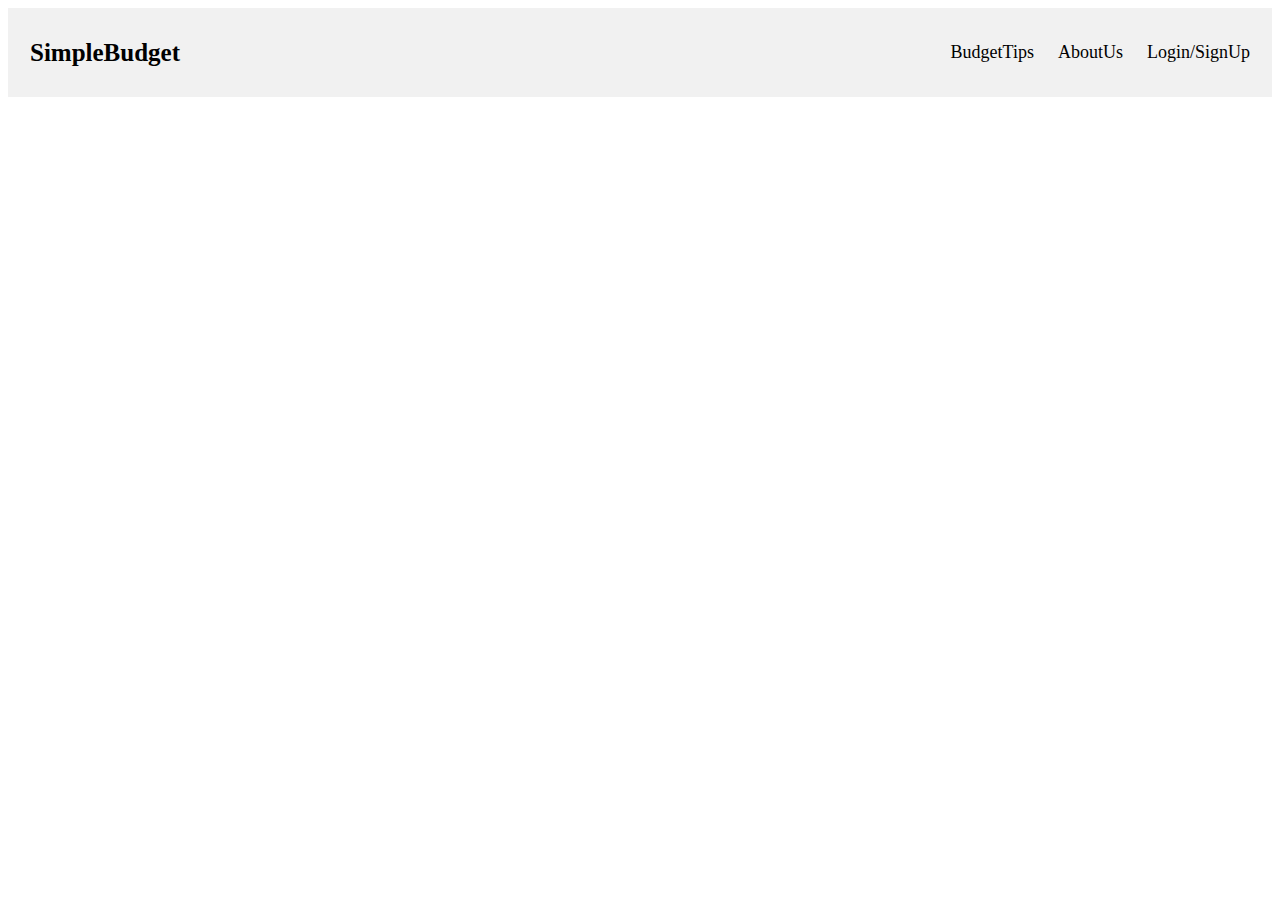
<file: templates/index.html>
<!DOCTYPE html>
<html>
  <head>
    <link rel="stylesheet" href="../static/css/index.css">
    <script src="../static/js/index.js"></script>
    <title></title>
  </head>
  <body>
<!-- Website header -->
    <div class="header">
      <a href="/" class="logo">SimpleBudget</a>
      <div class="header-right">
        <!--<a class="active" href="#home"></a>-->
        <a href="" class="">BudgetTips</a>
        <a href="/about" class="">AboutUs</a>
        <a href="/logInSignUpPage">Login/SignUp</a>
      </div>
    </div>
<!-- This is the end of the website header -->
  </body>
</html>
</file>
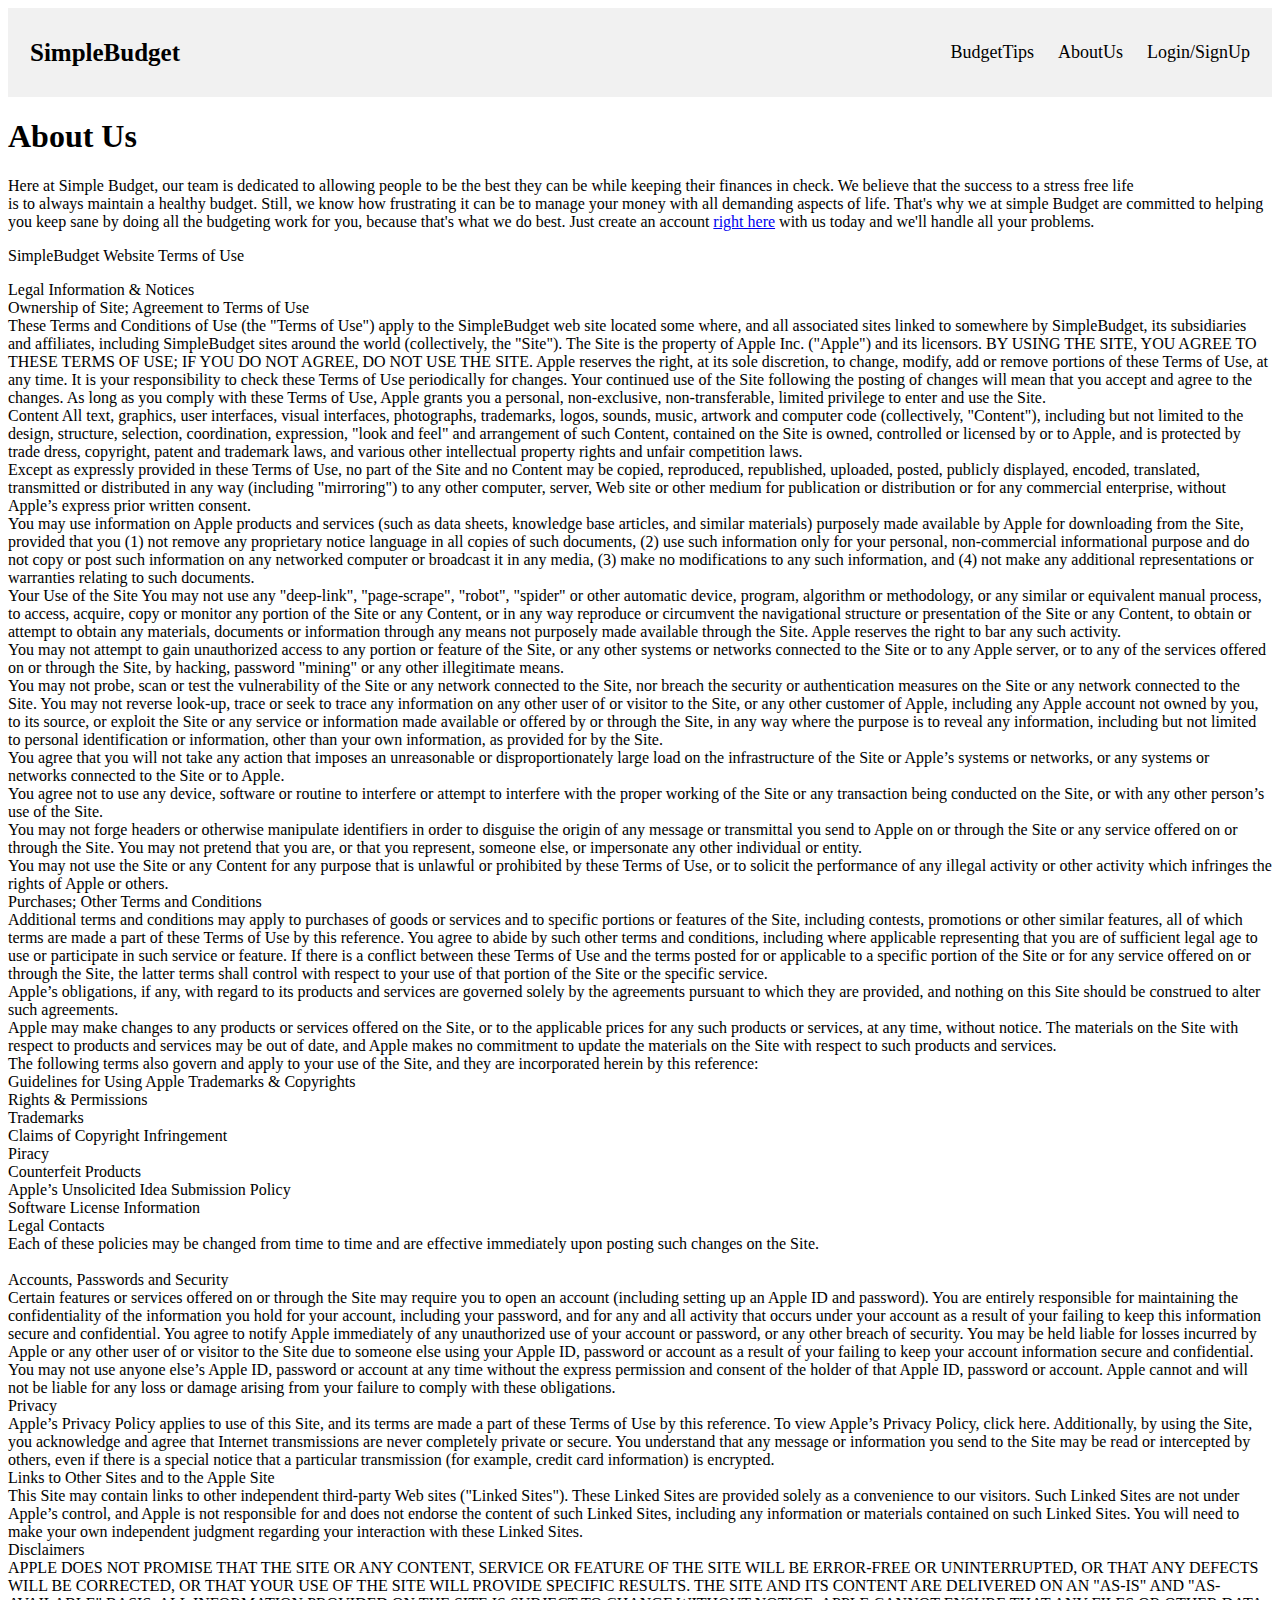
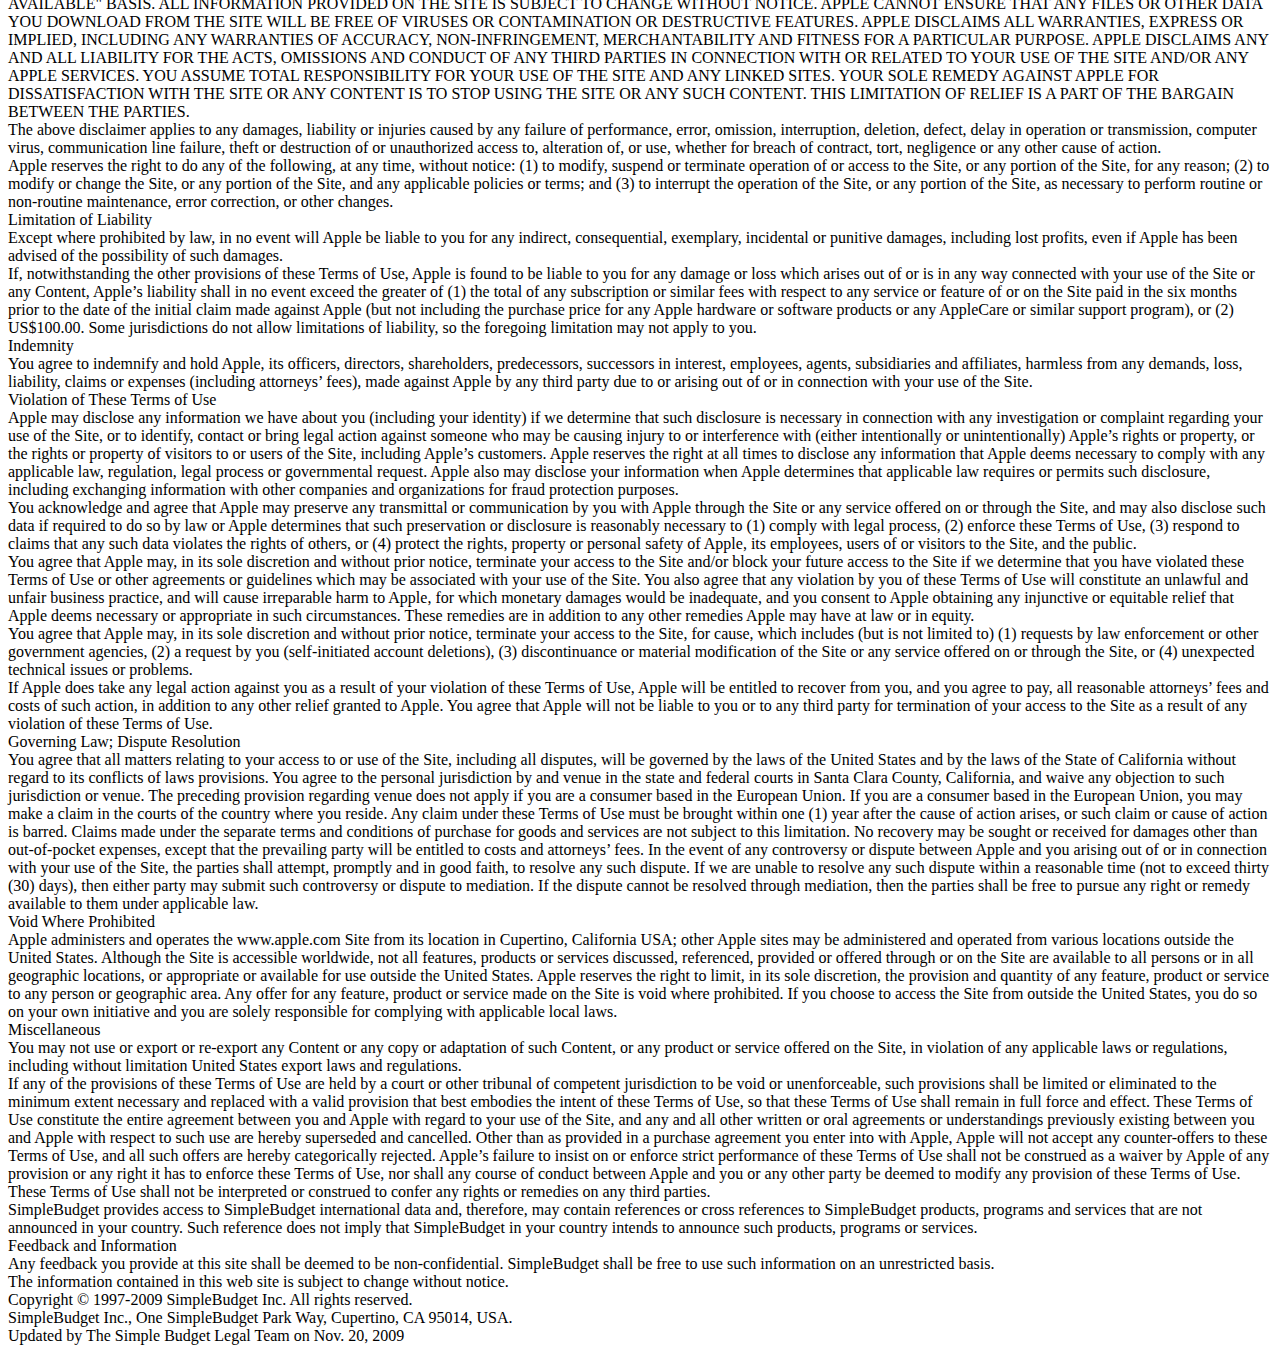
<file: templates/AboutUs.html>
<!DOCTYPE html>
    <html>

        <head>

          <link rel="stylesheet" href="../static/css/index.css">
          <link rel="script.js" href="static/js/index.js">

        </head>




        <body>
            <div class="header">
                <a href="/" class="logo">SimpleBudget</a>
                    <div class="header-right">
                          <!--<a class="active" href="#home"></a>-->
                          <a href="" class="">BudgetTips</a>
                          <a href="/about" class="">AboutUs</a>
                          <a href="/logInSignUpPage">Login/SignUp</a>
                      </div>
            </div>
            <div class="hello">
                <h1> About Us </h1>
            <main>
              <p> Here at Simple Budget, our team is dedicated to allowing people to be the best they can be
                 while keeping their finances in check. We believe that the success to a stress free life <br>is
                 to always maintain a healthy budget. Still, we know how frustrating it can be to manage your
                 money with all demanding aspects of life. That's why we at simple Budget are committed to
                 helping you keep sane by doing all the budgeting work for you, because that's what we do best.
                Just create an account <a href='logInSignUpPage'>right here</a> with us today and we'll handle
                all your problems. <p>

                SimpleBudget Website Terms of Use
<p>
Legal Information & Notices<br>

Ownership of Site; Agreement to Terms of Use<br>
These Terms and Conditions of Use (the "Terms of Use") apply to the SimpleBudget web site located some where, and all associated sites linked to somewhere by SimpleBudget, its subsidiaries and affiliates, including SimpleBudget sites around the world (collectively, the "Site"). The Site is the property of Apple Inc. ("Apple") and its licensors. BY USING THE SITE, YOU AGREE TO THESE TERMS OF USE; IF YOU DO NOT AGREE, DO NOT USE THE SITE.

Apple reserves the right, at its sole discretion, to change, modify, add or remove portions of these Terms of Use, at any time. It is your responsibility to check these Terms of Use periodically for changes. Your continued use of the Site following the posting of changes will mean that you accept and agree to the changes. As long as you comply with these Terms of Use, Apple grants you a personal, non-exclusive, non-transferable, limited privilege to enter and use the Site.
<br>
Content
All text, graphics, user interfaces, visual interfaces, photographs, trademarks, logos, sounds, music, artwork and computer code (collectively, "Content"), including but not limited to the design, structure, selection, coordination, expression, "look and feel" and arrangement of such Content, contained on the Site is owned, controlled or licensed by or to Apple, and is protected by trade dress, copyright, patent and trademark laws, and various other intellectual property rights and unfair competition laws.
<br>
Except as expressly provided in these Terms of Use, no part of the Site and no Content may be copied, reproduced, republished, uploaded, posted, publicly displayed, encoded, translated, transmitted or distributed in any way (including "mirroring") to any other computer, server, Web site or other medium for publication or distribution or for any commercial enterprise, without Apple’s express prior written consent.
<br>
You may use information on Apple products and services (such as data sheets, knowledge base articles, and similar materials) purposely made available by Apple for downloading from the Site, provided that you (1) not remove any proprietary notice language in all copies of such documents, (2) use such information only for your personal, non-commercial informational purpose and do not copy or post such information on any networked computer or broadcast it in any media, (3) make no modifications to any such information, and (4) not make any additional representations or warranties relating to such documents.
<br>
Your Use of the Site
You may not use any "deep-link", "page-scrape", "robot", "spider" or other automatic device, program, algorithm or methodology, or any similar or equivalent manual process, to access, acquire, copy or monitor any portion of the Site or any Content, or in any way reproduce or circumvent the navigational structure or presentation of the Site or any Content, to obtain or attempt to obtain any materials, documents or information through any means not purposely made available through the Site. Apple reserves the right to bar any such activity.
<br>
You may not attempt to gain unauthorized access to any portion or feature of the Site, or any other systems or networks connected to the Site or to any Apple server, or to any of the services offered on or through the Site, by hacking, password "mining" or any other illegitimate means.
<br>
You may not probe, scan or test the vulnerability of the Site or any network connected to the Site, nor breach the security or authentication measures on the Site or any network connected to the Site. You may not reverse look-up, trace or seek to trace any information on any other user of or visitor to the Site, or any other customer of Apple, including any Apple account not owned by you, to its source, or exploit the Site or any service or information made available or offered by or through the Site, in any way where the purpose is to reveal any information, including but not limited to personal identification or information, other than your own information, as provided for by the Site.
<br>
You agree that you will not take any action that imposes an unreasonable or disproportionately large load on the infrastructure of the Site or Apple’s systems or networks, or any systems or networks connected to the Site or to Apple.
<br>
You agree not to use any device, software or routine to interfere or attempt to interfere with the proper working of the Site or any transaction being conducted on the Site, or with any other person’s use of the Site.
<br>
You may not forge headers or otherwise manipulate identifiers in order to disguise the origin of any message or transmittal you send to Apple on or through the Site or any service offered on or through the Site. You may not pretend that you are, or that you represent, someone else, or impersonate any other individual or entity.
<br>
You may not use the Site or any Content for any purpose that is unlawful or prohibited by these Terms of Use, or to solicit the performance of any illegal activity or other activity which infringes the rights of Apple or others.
<br>
Purchases; Other Terms and Conditions<br>
Additional terms and conditions may apply to purchases of goods or services and to specific portions or features of the Site, including contests, promotions or other similar features, all of which terms are made a part of these Terms of Use by this reference. You agree to abide by such other terms and conditions, including where applicable representing that you are of sufficient legal age to use or participate in such service or feature. If there is a conflict between these Terms of Use and the terms posted for or applicable to a specific portion of the Site or for any service offered on or through the Site, the latter terms shall control with respect to your use of that portion of the Site or the specific service.
<br>
Apple’s obligations, if any, with regard to its products and services are governed solely by the agreements pursuant to which they are provided, and nothing on this Site should be construed to alter such agreements.
<br>
Apple may make changes to any products or services offered on the Site, or to the applicable prices for any such products or services, at any time, without notice. The materials on the Site with respect to products and services may be out of date, and Apple makes no commitment to update the materials on the Site with respect to such products and services.
<br>
The following terms also govern and apply to your use of the Site, and they are incorporated herein by this reference:
<br>
Guidelines for Using Apple Trademarks & Copyrights<br>
Rights & Permissions<br>
Trademarks<br>
Claims of Copyright Infringement<br>
Piracy<br>
Counterfeit Products<br>
Apple’s Unsolicited Idea Submission Policy<br>
Software License Information<br>
Legal Contacts<br>
Each of these policies may be changed from time to time and are effective immediately upon posting such changes on the Site.<br>
<br>
Accounts, Passwords and Security<br>
Certain features or services offered on or through the Site may require you to open an account (including setting up an Apple ID and password). You are entirely responsible for maintaining the confidentiality of the information you hold for your account, including your password, and for any and all activity that occurs under your account as a result of your failing to keep this information secure and confidential. You agree to notify Apple immediately of any unauthorized use of your account or password, or any other breach of security. You may be held liable for losses incurred by Apple or any other user of or visitor to the Site due to someone else using your Apple ID, password or account as a result of your failing to keep your account information secure and confidential.
<br>
You may not use anyone else’s Apple ID, password or account at any time without the express permission and consent of the holder of that Apple ID, password or account. Apple cannot and will not be liable for any loss or damage arising from your failure to comply with these obligations.
<br>
Privacy<br>
Apple’s Privacy Policy applies to use of this Site, and its terms are made a part of these Terms of Use by this reference. To view Apple’s Privacy Policy, click here. Additionally, by using the Site, you acknowledge and agree that Internet transmissions are never completely private or secure. You understand that any message or information you send to the Site may be read or intercepted by others, even if there is a special notice that a particular transmission (for example, credit card information) is encrypted.
<br>

Links to Other Sites and to the Apple Site<br>
This Site may contain links to other independent third-party Web sites ("Linked Sites"). These Linked Sites are provided solely as a convenience to our visitors. Such Linked Sites are not under Apple’s control, and Apple is not responsible for and does not endorse the content of such Linked Sites, including any information or materials contained on such Linked Sites. You will need to make your own independent judgment regarding your interaction with these Linked Sites.
<br>
Disclaimers<br>
APPLE DOES NOT PROMISE THAT THE SITE OR ANY CONTENT, SERVICE OR FEATURE OF THE SITE WILL BE ERROR-FREE OR UNINTERRUPTED, OR THAT ANY DEFECTS WILL BE CORRECTED, OR THAT YOUR USE OF THE SITE WILL PROVIDE SPECIFIC RESULTS. THE SITE AND ITS CONTENT ARE DELIVERED ON AN "AS-IS" AND "AS-AVAILABLE" BASIS. ALL INFORMATION PROVIDED ON THE SITE IS SUBJECT TO CHANGE WITHOUT NOTICE. APPLE CANNOT ENSURE THAT ANY FILES OR OTHER DATA YOU DOWNLOAD FROM THE SITE WILL BE FREE OF VIRUSES OR CONTAMINATION OR DESTRUCTIVE FEATURES. APPLE DISCLAIMS ALL WARRANTIES, EXPRESS OR IMPLIED, INCLUDING ANY WARRANTIES OF ACCURACY, NON-INFRINGEMENT, MERCHANTABILITY AND FITNESS FOR A PARTICULAR PURPOSE. APPLE DISCLAIMS ANY AND ALL LIABILITY FOR THE ACTS, OMISSIONS AND CONDUCT OF ANY THIRD PARTIES IN CONNECTION WITH OR RELATED TO YOUR USE OF THE SITE AND/OR ANY APPLE SERVICES. YOU ASSUME TOTAL RESPONSIBILITY FOR YOUR USE OF THE SITE AND ANY LINKED SITES. YOUR SOLE REMEDY AGAINST APPLE FOR DISSATISFACTION WITH THE SITE OR ANY CONTENT IS TO STOP USING THE SITE OR ANY SUCH CONTENT. THIS LIMITATION OF RELIEF IS A PART OF THE BARGAIN BETWEEN THE PARTIES.
<br>
The above disclaimer applies to any damages, liability or injuries caused by any failure of performance, error, omission, interruption, deletion, defect, delay in operation or transmission, computer virus, communication line failure, theft or destruction of or unauthorized access to, alteration of, or use, whether for breach of contract, tort, negligence or any other cause of action.
<br>
Apple reserves the right to do any of the following, at any time, without notice: (1) to modify, suspend or terminate operation of or access to the Site, or any portion of the Site, for any reason; (2) to modify or change the Site, or any portion of the Site, and any applicable policies or terms; and (3) to interrupt the operation of the Site, or any portion of the Site, as necessary to perform routine or non-routine maintenance, error correction, or other changes.
<br>
Limitation of Liability<br>
Except where prohibited by law, in no event will Apple be liable to you for any indirect, consequential, exemplary, incidental or punitive damages, including lost profits, even if Apple has been advised of the possibility of such damages.
<br>
If, notwithstanding the other provisions of these Terms of Use, Apple is found to be liable to you for any damage or loss which arises out of or is in any way connected with your use of the Site or any Content, Apple’s liability shall in no event exceed the greater of (1) the total of any subscription or similar fees with respect to any service or feature of or on the Site paid in the six months prior to the date of the initial claim made against Apple (but not including the purchase price for any Apple hardware or software products or any AppleCare or similar support program), or (2) US$100.00. Some jurisdictions do not allow limitations of liability, so the foregoing limitation may not apply to you.
<br>
Indemnity<br>
You agree to indemnify and hold Apple, its officers, directors, shareholders, predecessors, successors in interest, employees, agents, subsidiaries and affiliates, harmless from any demands, loss, liability, claims or expenses (including attorneys’ fees), made against Apple by any third party due to or arising out of or in connection with your use of the Site.
<br>
Violation of These Terms of Use<br>
Apple may disclose any information we have about you (including your identity) if we determine that such disclosure is necessary in connection with any investigation or complaint regarding your use of the Site, or to identify, contact or bring legal action against someone who may be causing injury to or interference with (either intentionally or unintentionally) Apple’s rights or property, or the rights or property of visitors to or users of the Site, including Apple’s customers. Apple reserves the right at all times to disclose any information that Apple deems necessary to comply with any applicable law, regulation, legal process or governmental request. Apple also may disclose your information when Apple determines that applicable law requires or permits such disclosure, including exchanging information with other companies and organizations for fraud protection purposes.
<br>
You acknowledge and agree that Apple may preserve any transmittal or communication by you with Apple through the Site or any service offered on or through the Site, and may also disclose such data if required to do so by law or Apple determines that such preservation or disclosure is reasonably necessary to (1) comply with legal process, (2) enforce these Terms of Use, (3) respond to claims that any such data violates the rights of others, or (4) protect the rights, property or personal safety of Apple, its employees, users of or visitors to the Site, and the public.
<br>
You agree that Apple may, in its sole discretion and without prior notice, terminate your access to the Site and/or block your future access to the Site if we determine that you have violated these Terms of Use or other agreements or guidelines which may be associated with your use of the Site. You also agree that any violation by you of these Terms of Use will constitute an unlawful and unfair business practice, and will cause irreparable harm to Apple, for which monetary damages would be inadequate, and you consent to Apple obtaining any injunctive or equitable relief that Apple deems necessary or appropriate in such circumstances. These remedies are in addition to any other remedies Apple may have at law or in equity.
<br>
You agree that Apple may, in its sole discretion and without prior notice, terminate your access to the Site, for cause, which includes (but is not limited to) (1) requests by law enforcement or other government agencies, (2) a request by you (self-initiated account deletions), (3) discontinuance or material modification of the Site or any service offered on or through the Site, or (4) unexpected technical issues or problems.
<br>
If Apple does take any legal action against you as a result of your violation of these Terms of Use, Apple will be entitled to recover from you, and you agree to pay, all reasonable attorneys’ fees and costs of such action, in addition to any other relief granted to Apple. You agree that Apple will not be liable to you or to any third party for termination of your access to the Site as a result of any violation of these Terms of Use.
<br>
Governing Law; Dispute Resolution<br>
You agree that all matters relating to your access to or use of the Site, including all disputes, will be governed by the laws of the United States and by the laws of the State of California without regard to its conflicts of laws provisions. You agree to the personal jurisdiction by and venue in the state and federal courts in Santa Clara County, California, and waive any objection to such jurisdiction or venue. The preceding provision regarding venue does not apply if you are a consumer based in the European Union. If you are a consumer based in the European Union, you may make a claim in the courts of the country where you reside. Any claim under these Terms of Use must be brought within one (1) year after the cause of action arises, or such claim or cause of action is barred. Claims made under the separate terms and conditions of purchase for goods and services are not subject to this limitation. No recovery may be sought or received for damages other than out-of-pocket expenses, except that the prevailing party will be entitled to costs and attorneys’ fees. In the event of any controversy or dispute between Apple and you arising out of or in connection with your use of the Site, the parties shall attempt, promptly and in good faith, to resolve any such dispute. If we are unable to resolve any such dispute within a reasonable time (not to exceed thirty (30) days), then either party may submit such controversy or dispute to mediation. If the dispute cannot be resolved through mediation, then the parties shall be free to pursue any right or remedy available to them under applicable law.
<br>
Void Where Prohibited<br>
Apple administers and operates the www.apple.com Site from its location in Cupertino, California USA; other Apple sites may be administered and operated from various locations outside the United States. Although the Site is accessible worldwide, not all features, products or services discussed, referenced, provided or offered through or on the Site are available to all persons or in all geographic locations, or appropriate or available for use outside the United States. Apple reserves the right to limit, in its sole discretion, the provision and quantity of any feature, product or service to any person or geographic area. Any offer for any feature, product or service made on the Site is void where prohibited. If you choose to access the Site from outside the United States, you do so on your own initiative and you are solely responsible for complying with applicable local laws.
<br>
Miscellaneous<br>
You may not use or export or re-export any Content or any copy or adaptation of such Content, or any product or service offered on the Site, in violation of any applicable laws or regulations, including without limitation United States export laws and regulations.
<br>
If any of the provisions of these Terms of Use are held by a court or other tribunal of competent jurisdiction to be void or unenforceable, such provisions shall be limited or eliminated to the minimum extent necessary and replaced with a valid provision that best embodies the intent of these Terms of Use, so that these Terms of Use shall remain in full force and effect. These Terms of Use constitute the entire agreement between you and Apple with regard to your use of the Site, and any and all other written or oral agreements or understandings previously existing between you and Apple with respect to such use are hereby superseded and cancelled. Other than as provided in a purchase agreement you enter into with Apple, Apple will not accept any counter-offers to these Terms of Use, and all such offers are hereby categorically rejected. Apple’s failure to insist on or enforce strict performance of these Terms of Use shall not be construed as a waiver by Apple of any provision or any right it has to enforce these Terms of Use, nor shall any course of conduct between Apple and you or any other party be deemed to modify any provision of these Terms of Use. These Terms of Use shall not be interpreted or construed to confer any rights or remedies on any third parties.
<br>
SimpleBudget provides access to SimpleBudget international data and, therefore, may contain references or cross references to SimpleBudget products, programs and services that are not announced in your country. Such reference does not imply that SimpleBudget in your country intends to announce such products, programs or services.
<br>
Feedback and Information<br>
Any feedback you provide at this site shall be deemed to be non-confidential. SimpleBudget shall be free to use such information on an unrestricted basis.
<br>
The information contained in this web site is subject to change without notice.<br>
Copyright © 1997-2009 SimpleBudget Inc. All rights reserved.<br>
SimpleBudget Inc., One SimpleBudget Park Way, Cupertino, CA 95014, USA.
<br>
Updated by The Simple Budget Legal Team on Nov. 20, 2009
              </p>
            </main>
          </div>
        </body>











    </html>
</file>
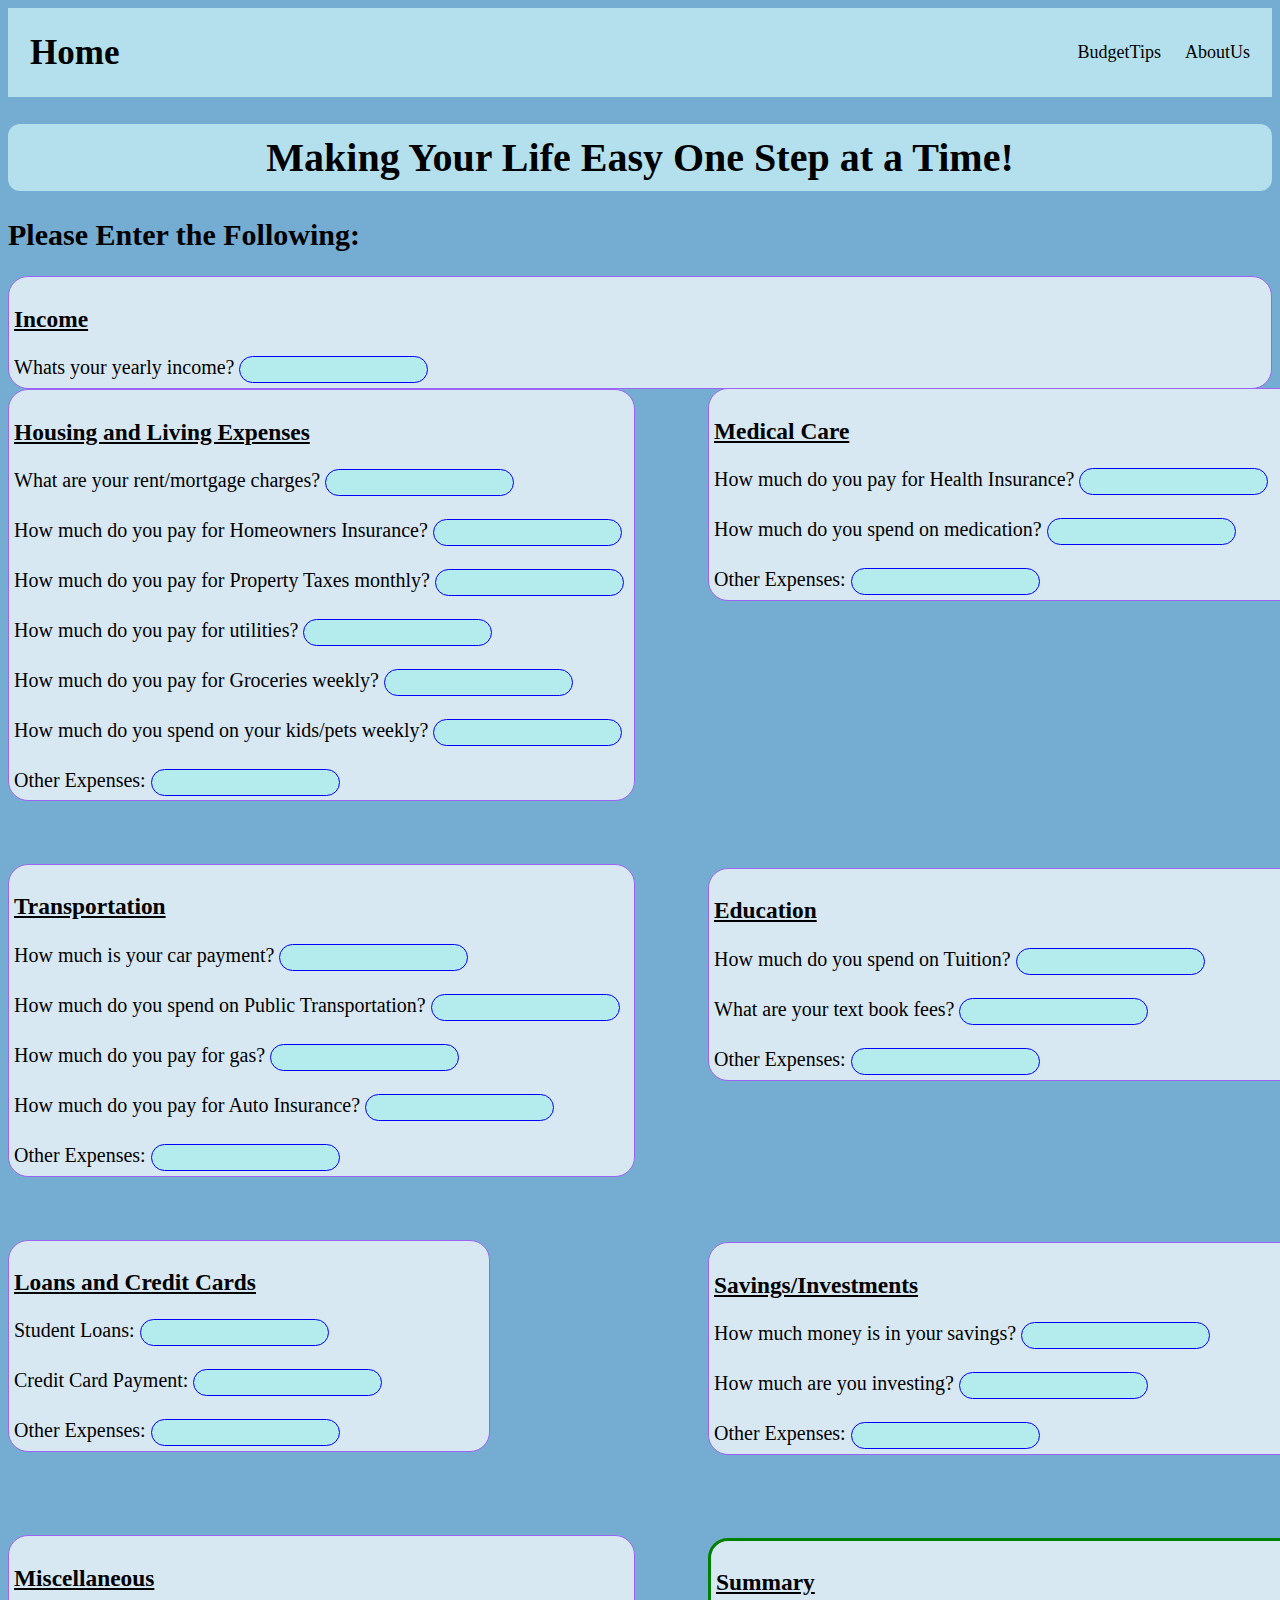
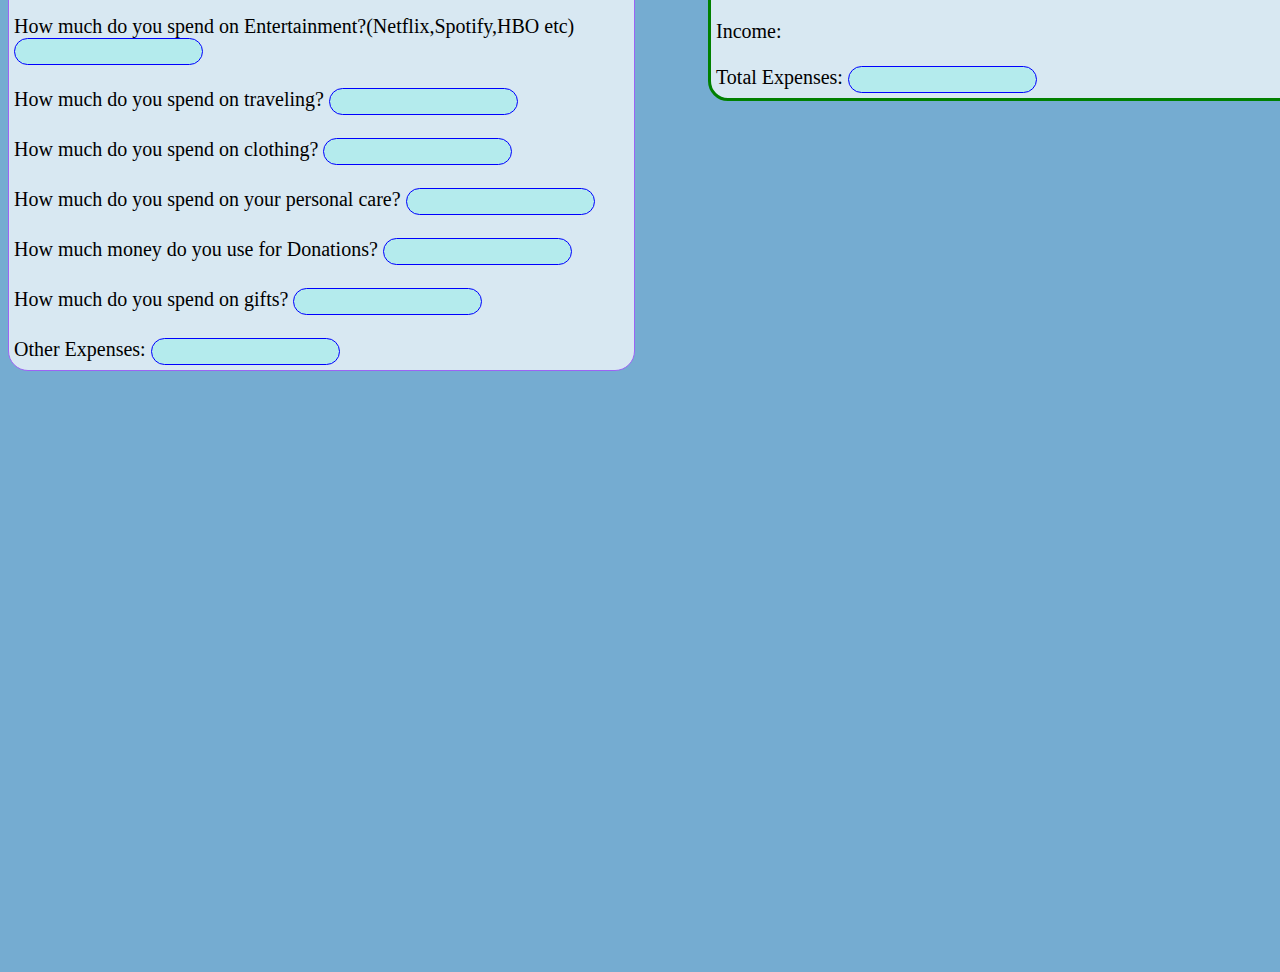
<file: templates/EnterInfo.html>
<!DOCTYPE html>

<html>
      <head>
        <link rel = "stylesheet" href = "../static/css/index.css">
    <head>

        <script src= "https://ajax.googleapis.com/ajax/libs/jquery/3.4.1/jquery.min.js"></script>
        <script type= "text/javascript">


            $(document).ready(function(){
                $("#Income").on("input", function(){
                    // Print entered value in a div box
                    $("#TotalInc").text($(this).val());
                  });
                $("#Expenses").on("input", function(){
                  // Print entered value in a div box
                    $("#TotExp").text($(this).val());
                  });
                $("#line1").on("input", function(){
                  // Print entered value in a div box
                  $("#line9").text($(this).val());
                });
          });


          $(document).on("change", ".qty1", function() {
                  var sum = 0;
              $(".qty1").each(function(){
                  sum += +$(this).val();
                });
                  $(".TotExp").val(sum);
            });



</script>

</head>

  <div class="header">
        <a href='/' class="logo">Home</a>
      <div class="header-right">
            <!--<a class="active" href="#home"></a>-->
            <a href="" class="">BudgetTips</a>
            <a href="/about" class="">AboutUs</a>
      </div>
  </div>
          <link rel = "stylesheet" href = "/static/css/results.css">




    <body>

          <h1> Making Your Life Easy One Step at a Time! </h1>

                <form method="post" action="/budget">

                  <h2> Please Enter the Following: </h2>

            <div class="Income">

                      <h3> Income </h3>
                      Whats your yearly income?
              <input type="text" id="Income">


            </div>

            <div id="Expenses">


<div class = "class1">
              <h3> Housing and Living Expenses </h3>
              What are your rent/mortgage charges?
              <input type="text" class="qty1" value="" />
              <br>
              <br>
              How much do you pay for Homeowners Insurance?
              <input type="text" class="qty1" value="" />
              <br>
              <br>
              How much do you pay for Property Taxes monthly?
              <input type="text" class="qty1" value="" />
              <br>
              <br>
              How much do you pay for utilities?
              <input type="text" class="qty1" value="" />
              <br>
              <br>
              How much do you pay for Groceries weekly?
              <input type="text" class="qty1" value="" />
              <br>
              <br>
              How much do you spend on your kids/pets weekly?
              <input type="text" class="qty1" value="" />
              <br>
              <br>
              Other Expenses:
              <input type="text" class="qty1" value="" />
</div>
<div class = "class3">
                      <h3> Medical Care </h3>
              How much do you pay for Health Insurance?
              <input type="text" class="qty1" value="" />
              <br>
              <br>
                How much do you spend on medication?
              <input type="text" class="qty1" value="" />
              <br>
              <br>
              Other Expenses:

              <input type="text" class="qty1" value="" />
</div>
<div class = "class4">
                    <h3> Transportation </h3>
                  How much is your car payment?
              <input type="text" class="qty1" value="" />
              <br>
              <br>
              How much do you spend on Public Transportation?
              <input type="text" class="qty1" value="" />
              <br>
              <br>
              How much do you pay for gas?
              <input type="text" class="qty1" value="" />
              <br>
              <br>
              How much do you pay for Auto Insurance?
              <input type="text" class="qty1" value="" />
              <br>
              <br>
              Other Expenses:
              <input type="text" class="qty1" value="" />
</div>
<div class = "class5">
                      <h3> Education </h3>
                  How much do you spend on Tuition?
              <input type="text" class="qty1" value="" />
              <br>
              <br>
              What are your text book fees?
              <input type="text" class="qty1" value="" />
              <br>
              <br>
              Other Expenses:
              <input type="text" class="qty1" value="" />
</div>
<div class = "class6">
                <h3> Loans and Credit Cards </h3>
                Student Loans:
              <input type="text" class="qty1" value="" />
              <br>
              <br>
              Credit Card Payment:
              <input type="text" class="qty1" value="" />
              <br>
              <br>
              Other Expenses:
              <input type="text" class="qty1" value="" />
</div>
<div class = "class7">
                <h3> Savings/Investments </h3>
                How much money is in your savings?
                <input type="text" class="qty1" value="" />
                <br>
                <br>
                How much are you investing?
                <input type="text" class="qty1" value="" />
                <br>
                <br>
                Other Expenses:
                <input type="text" class="qty1" value="" />
</div>
<div class="class8">
                    <h3> Miscellaneous </h3>
                  How much do you spend on Entertainment?(Netflix,Spotify,HBO etc)
                <input type="text" class="qty1" value="" />
                <br>
                <br>
                How much do you spend on traveling?
                <input type="text" class="qty1" value="" />
                <br>
                <br>
                How much do you spend on clothing?
                <input type="text" class="qty1" value="" />
                <br>
                <br>
                How much do you spend on your personal care?
                <input type="text" class="qty1" value="" />
                <br>
                <br>
                How much money do you use for Donations?
                <input type="text" class="qty1" value="" />
                <br>
                <br>
                How much do you spend on gifts?
                <input type="text" class="qty1" value="" />
                <br>
                <br>
                Other Expenses:
                <input type="text" class="qty1" value="" />

          </div>

<div class = "class9">
                            <h3> Summary</h3>

                                Income:
              <div id="TotalInc"></div>
                  <br>
                            Total Expenses:
                <input class= "TotExp" type = "text" name = "Total Expenses">
                  <br>
              </div>

            </form>

            <script src="/static/js/index.js"></script>



        </body>




  </html>
</file>
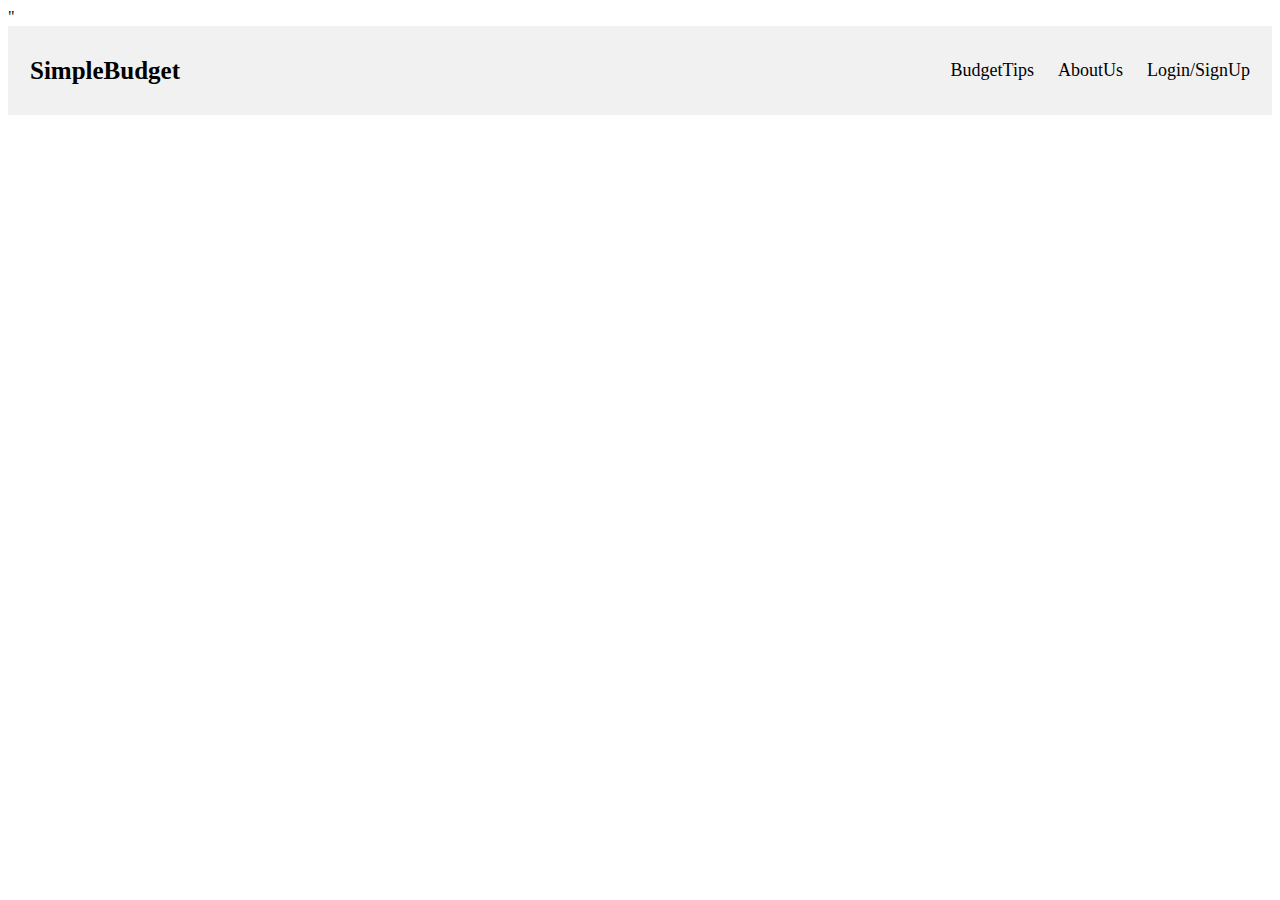
<file: templates/logInSignUpPage.html>
<!DOCTYPE html>
<html>
  <head>
    <link rel="stylesheet" href="../static/css/index.css">
    <script src="../static/js/index.js"></script>"
    <title></title>
  </head>
  <body>
<!-- Website header -->
    <div class="header">
      <a href="/" class="logo">SimpleBudget</a>
      <div class="header-right">
        <!--<a class="active" href="#home"></a>-->
        <a href="" class="">BudgetTips</a>
        <a href="" class="">AboutUs</a>
        <a href="/logInSignUpPage">Login/SignUp</a>
      </div>
    </div>
  </body>
</html>
</file>
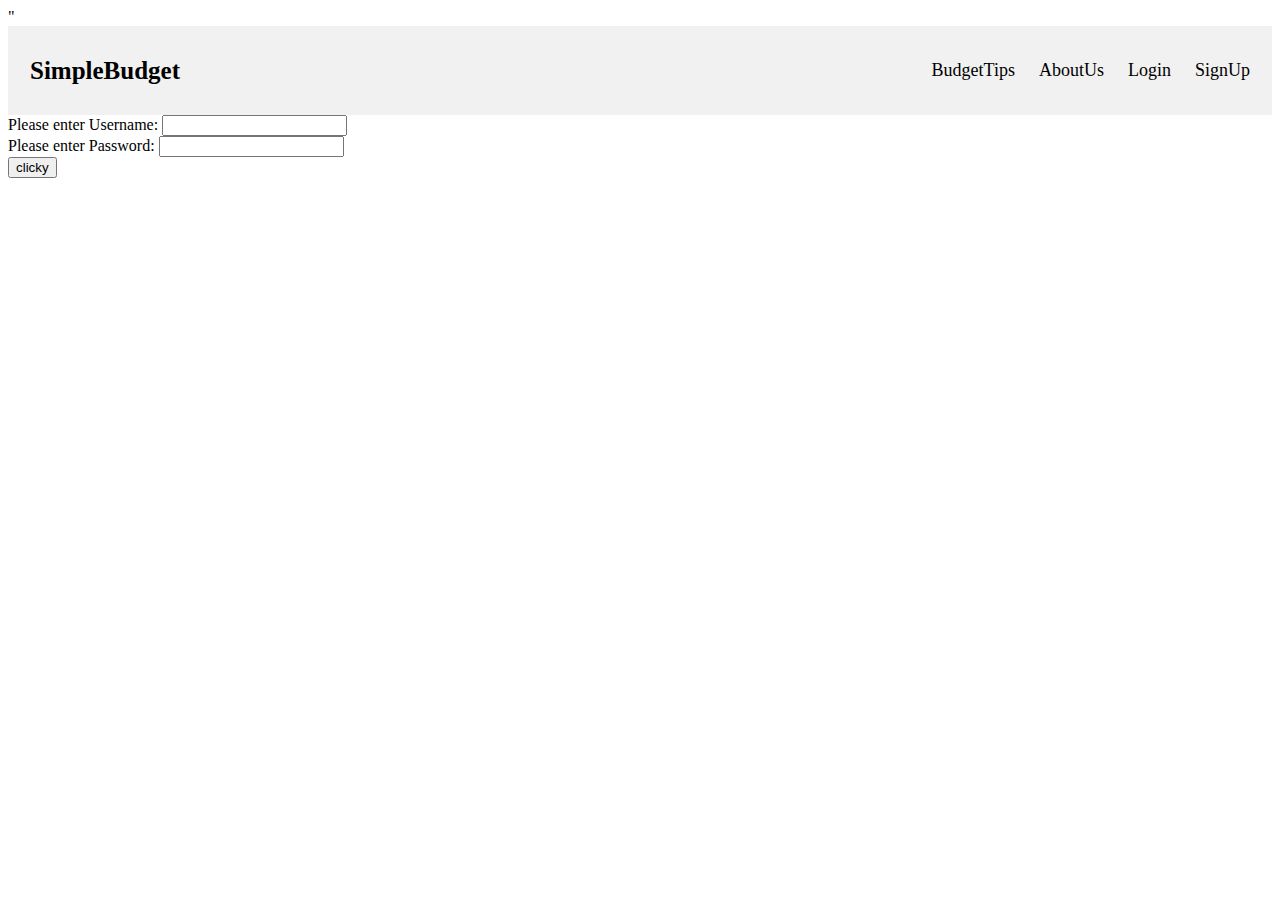
<file: templates/SignUpPage.html>
<!DOCTYPE html>
<html>
  <head>
    <link rel="stylesheet" href="../static/css/index.css">
    <script src="../static/js/index.js"></script>"
    <title></title>
  </head>
  <body>
<!-- Website header -->
    <div class="header">
      <a href="#default" class="logo">SimpleBudget</a>
      <div class="header-right">
        <!--<a class="active" href="#home"></a>-->
        <a href="" class="">BudgetTips</a>
        <a href="" class="">AboutUs</a>
        <a href="/logInPage">Login</a>
        <a href="/signUpPage">SignUp</a>
      </div>
    </div>
<!-- This is the end of the website header -->
  <form method="post" action="/signUpPage">
    Please enter Username:
      <input type="text" name="username">
<br>
    Please enter Password:
      <input type="text" name="password">
<br>
    <input type="submit" value="clicky">
  </form>
  </body>
</html>
</file>
<file: static/css/index.css>
/* This is the Website header
/* Style the header with a grey background and some padding */
.header {
  overflow: hidden;
  background-color: #f1f1f1;
  padding: 20px 10px;
}

/* Style the header links */
.header a {
  float: left;
  color: black;
  text-align: center;
  padding: 12px;
  text-decoration: none;
  font-size: 18px;
  line-height: 25px;
  border-radius: 4px;
}

/* Style the logo link (notice that we set the same value of line-height and font-size to prevent the header to increase when the font gets bigger */
.header a.logo {
  font-size: 25px;
  font-weight: bold;
}

/* Change the background color on mouse-over */
.header a:hover {
  background-color: #ddd;
  color: black;
}

/* Style the active/current link*/
.header a.active {
  background-color: dodgerblue;
  color: white;
}

/* Float the link section to the right */
.header-right {
  float: right;
}

/* Add media queries for responsiveness - when the screen is 500px wide or less, stack the links on top of each other */
@media screen and (max-width: 500px) {
  .header a {
    float: none;
    display: block;
    text-align: left;
  }
  .header-right {
    float: none;
  }
}
/* this is the end of the website header*/
hello{
  text-align: center;
  diplay: inline-block
}
</file>
<file: static/css/results.css>
body {
  background-color: #75acd1;
  font-size: 20px;
  color: black
}
h1{
  background-color: #b4e0ed;
  padding: 10px;
  border-radius: 12px;
  text-align: center;
}
.header {
  overflow: hidden;
  background-color: #b4e0ed;
  padding: 20px 10px;
}

/* Style the header links */
.header a {
  float: left;
  color: black;
  text-align: center;
  padding: 12px;
  text-decoration: none;
  font-size: 18px;
  line-height: 25px;
  border-radius: 4px;
}

/* Style the logo link (notice that we set the same value of line-height and font-size to prevent the header to increase when the font gets bigger */
.header a.logo {
  font-size: 35px;
  font-weight: bold;
}

/* Change the background color on mouse-over */
.header a:hover {
  background-color: #ddd;
  color: black;
}

/* Style the active/current link*/
.header a.active {
  background-color: blue;
  color: green;
}

/* Float the link section to the right */
.header-right {
  float: right;
}

/* Add media queries for responsiveness - when the screen is 500px wide or less, stack the links on top of each other */
@media screen and (max-width: 500px) {
  .header a {
    float: none;
    display: block;
    text-align: left;
  }
  .header-right {
    float: none;
  }
}

input {
  padding: 5px;
  border: 1px solid Blue;
  border-radius: 20px;
  background-color:#b4ebed
}

.class9{
  padding: 5px;
  border: 3px solid Green;
  border-radius: 20px;
  background-color:#d8e8f2;
  text-align: left;
  width: 615px;
  position: relative;
  left: 700px;
  bottom:863px
}
.class8{
  padding: 5px;
  border: 1px solid #9c64f5;
  border-radius: 20px;
  background-color:#d8e8f2;
  width: 615px;
  position:relative;
  bottom: 430px
}
.class7{
  padding: 5px;
  border: 1px solid #9c64f5;
  border-radius: 20px;
  background-color:#d8e8f2;
  text-align: left;
  width: 615px;
  position: relative;
  left: 700px;
  bottom: 510px
}
.class6{
  padding: 5px;
  border: 1px solid #9c64f5;
  border-radius: 20px;
  background-color:#d8e8f2;
  width: 470px;
  position:relative;
  bottom: 300px
}
.class5{
  padding: 5px;
  border: 1px solid #9c64f5;
  border-radius: 20px;
  background-color:#d8e8f2;
  text-align: left;
  width: 615px;
  position:relative;
  left:700px;
  bottom: 459px
}
.class4{
  padding: 5px;
  border: 1px solid #9c64f5;
  border-radius: 20px;
  background-color:#d8e8f2;
  width: 615px;
  position: relative;
  bottom: 150px

}
.class3{
  padding: 5px;
  border: 1px solid #9c64f5;
  border-radius: 20px;
  background-color:#d8e8f2;
  text-align: left;
  width: 615px;
  position: relative;
  left:700px;
  bottom:413px
}
.class1{
  padding: 5px;
  border: 1px solid #9c64f5;
  border-radius: 20px;
  background-color:#d8e8f2;
  width: 615px;
  height:400px;
}
h3{
  text-decoration: underline;
}
.Income{
  padding: 5px;
  border: 1px solid #9c64f5;
  border-radius: 20px;
  background-color:#d8e8f2;
}
</file>
